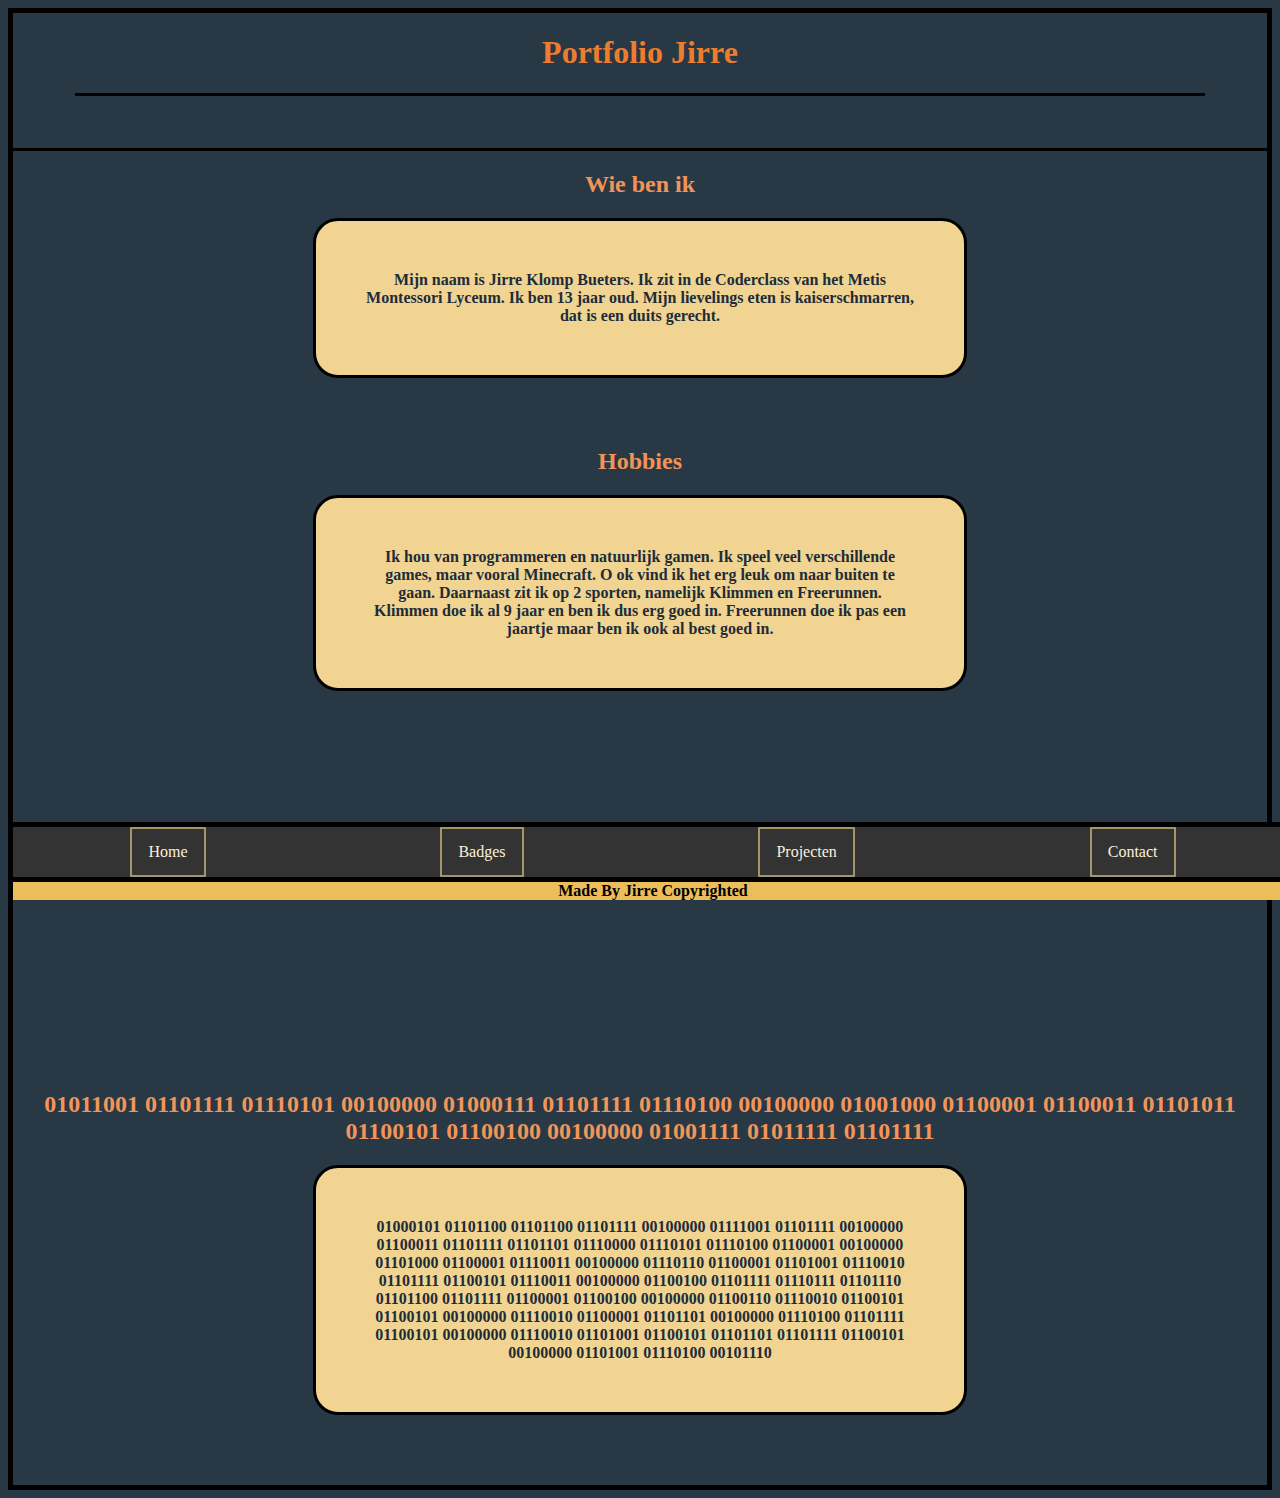
<file: index.html>
<!DOCTYPE html>
<html>
  <head>
    <meta charset="utf-8">
    <title>Portfolio Jirre</title>
    <link rel="stylesheet" href="CSS/opmaak.css" type="text/css">
  </head>
  <body>

    <header><h1 class="Hoofdtitel">Portfolio Jirre</h1>
  <hr size="3" width="90%" color="black">
  <br>
  <br>
  <hr size="3" width="100%" color="black">

</header>
    <article>
      <h2 class="Titel">Wie ben ik</h2>
      <p class='roundedcorners'>Mijn naam is Jirre Klomp Bueters.
        Ik zit in de Coderclass van het Metis Montessori Lyceum.
        Ik ben 13 jaar oud.
      Mijn lievelings eten is kaiserschmarren, dat is een duits gerecht.</p>
    </article>

    <article>
      <h2 class="Titel">Hobbies</h2>
      <p class='roundedcorners'>Ik hou van programmeren en natuurlijk gamen.
        Ik speel veel verschillende games, maar vooral Minecraft. O
        ok vind ik het erg leuk om naar buiten te gaan.
        Daarnaast zit ik op 2 sporten, namelijk Klimmen en Freerunnen.
        Klimmen doe ik al 9 jaar en ben ik dus erg goed in.
        Freerunnen doe ik pas een jaartje maar ben ik ook al best goed in.
    </article>

    <article>
      <h2 id="yougothacked">01011001 01101111 01110101 00100000 01000111 01101111 01110100 00100000 01001000
        01100001 01100011 01101011 01100101 01100100 00100000 01001111 01011111 01101111</h2>
        <p class='roundedcorners'>
          01000101 01101100 01101100 01101111 00100000 01111001 01101111
          00100000 01100011 01101111 01101101 01110000 01110101 01110100
          01100001 00100000 01101000 01100001 01110011 00100000 01110110
          01100001 01101001 01110010 01101111 01100101 01110011 00100000
          01100100 01101111 01110111 01101110 01101100 01101111 01100001
          01100100 00100000 01100110 01110010 01100101 01100101 00100000
          01110010 01100001 01101101 00100000 01110100 01101111 01100101
          00100000 01110010 01101001 01100101 01101101 01101111 01100101
           00100000 01101001 01110100 00101110
        </p>
    </article>


    <nav>
  <ul id="nav">
    <a class='nav_a' href="index.html" class="taakbalk">Home</a>
    <a class='nav_a' href="badges.html" class="taakbalk">Badges</a>
    <a class='nav_a' href="projecten.html" class="taakbalk">Projecten</a>
    <a class='nav_a' href="contact.html" class="taakbalk">Contact</a>
  </ul>
</nav>
    <footer>Made By Jirre Copyrighted</footer>
  </body>
</html>
</file>
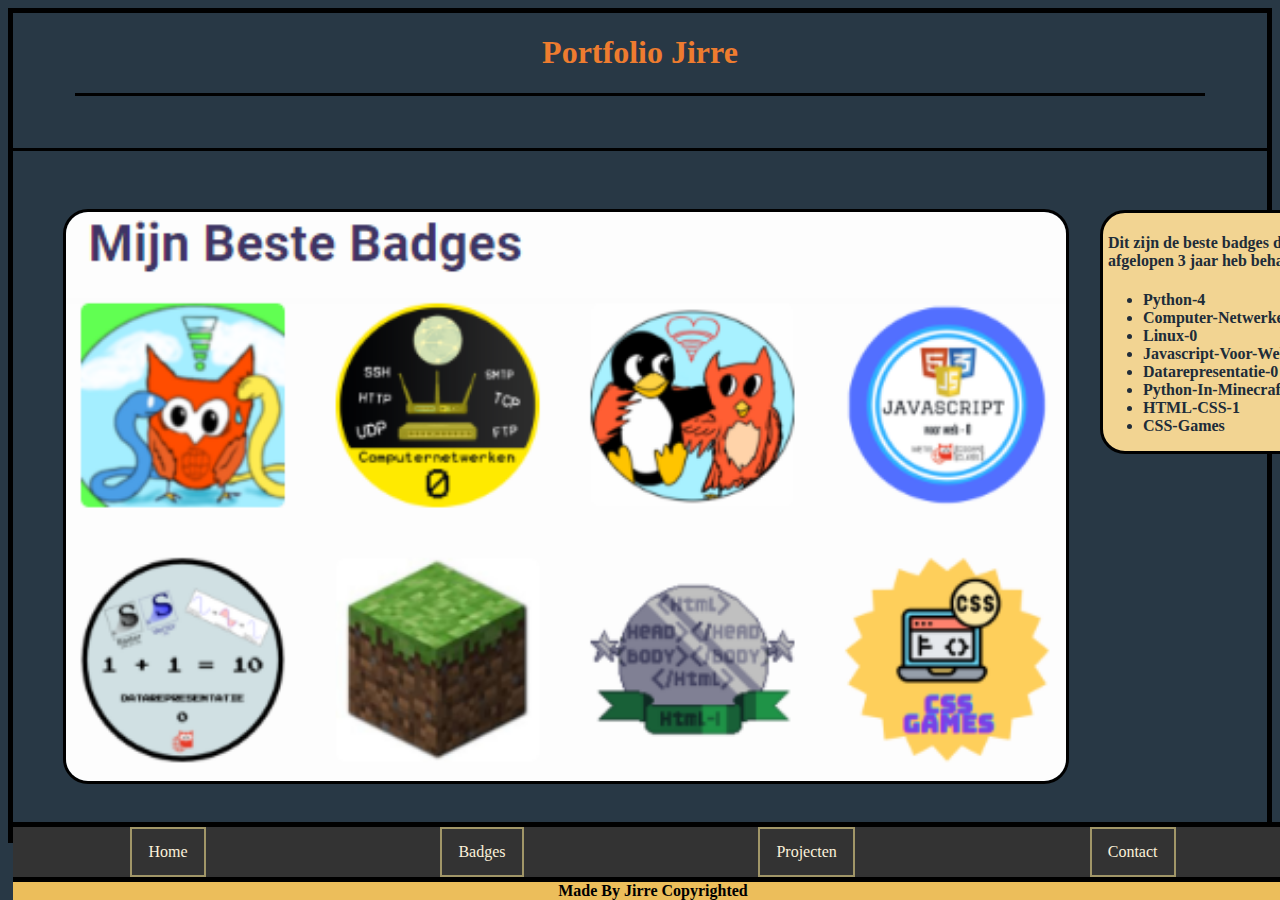
<file: badges.html>
<!DOCTYPE html>
<html>
  <head>
    <meta charset="utf-8">
    <title>Portfolio Jirre</title>
    <link rel="stylesheet" href="CSS/opmaak.css" type="text/css">
  </head>
  <body>

    <header><h1 class="Hoofdtitel">Portfolio Jirre</h1>
  <hr size="3" width="90%" color="black">
  <br>
  <br>
  <hr size="3" width="100%" color="black">
</header>

    <article>
        <img id="badges_foto" src="images/Mijn_Beste_Badges.png">
    </article>


    <aside>
      <p id='badge_p'>Dit zijn de beste badges die ik in de afgelopen 3 jaar heb behaald:</p>
      <ul>
        <li>Python-4</li>
        <li>Computer-Netwerken-0</li>
        <li>Linux-0</li>
        <li>Javascript-Voor-Web-1</li>
        <li>Datarepresentatie-0</li>
        <li>Python-In-Minecraft</li>
        <li>HTML-CSS-1</li>
        <li>CSS-Games</li>
      </ul>
    </aside>

    <nav>
      <ul id="nav">
        <a class='nav_a' href="index.html" class="taakbalk">Home</a>
        <a class='nav_a' href="badges.html" class="taakbalk">Badges</a>
        <a class='nav_a' href="projecten.html" class="taakbalk">Projecten</a>
        <a class='nav_a' href="contact.html" class="taakbalk">Contact</a>
      </ul>
  </nav>
    <footer>Made By Jirre Copyrighted</footer>
  </body>
</html>
</file>
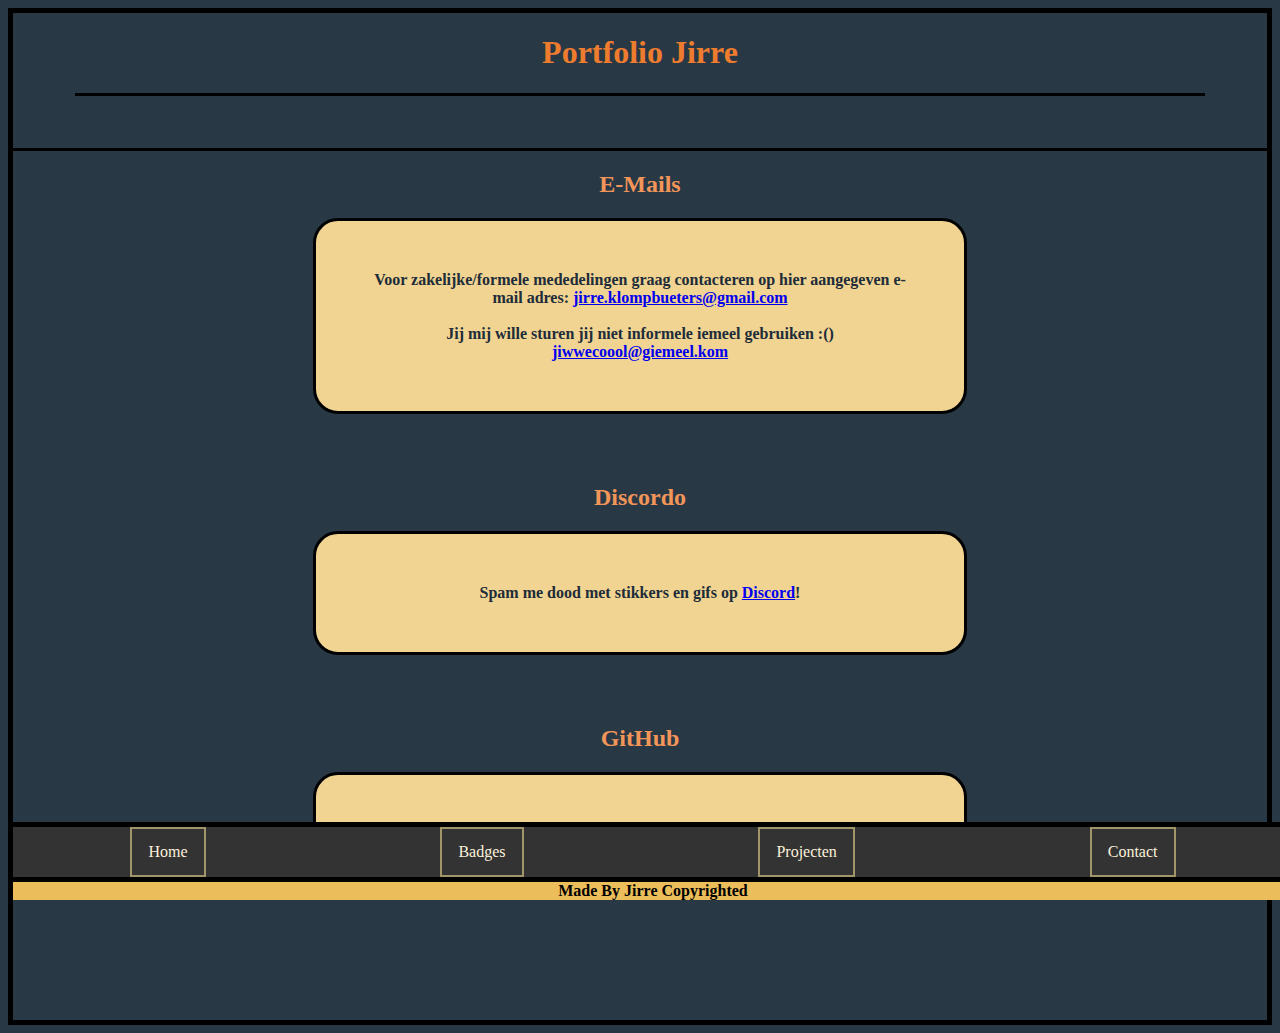
<file: contact.html>
<!DOCTYPE html>
<html>
  <head>
    <meta charset="utf-8">
    <title>Portfolio Jirre</title>
    <link rel="stylesheet" href="CSS/opmaak.css" type="text/css">
  </head>
  <body>

    <header><h1 class="Hoofdtitel">Portfolio Jirre</h1>
  <hr size="3" width="90%" color="black">
  <br>
  <br>
  <hr size="3" width="100%" color="black">

</header>

    <article>
      <h2>E-Mails</h2>
      <p class='roundedcorners'>Voor zakelijke/formele mededelingen graag contacteren op hier aangegeven e-mail adres:
        <a href="mailto:jirre.klompbueters@gmail.com">jirre.klompbueters@gmail.com</a>
      <br>
      <br>
    Jij mij wille sturen jij niet informele iemeel gebruiken :() <a href="mailto:jirremanguy@gmail.com">jiwwecoool@giemeel.kom</a></p>

      <img id='email_logo' src="images/email_logo.jpg">

    </article>


    <article>
      <h2>Discordo</h2>
      <p class='roundedcorners'>Spam me dood met stikkers en gifs op <a href='https://discordapp.com/users/811564725769863208'>Discord</a>!</p>

      <img id='discordo' src="images/discordo.png">

    </article>


    <article>
      <h2>GitHub</h2>
      <p class='roundedcorners'>Kijk naar mijn andere coole projecten op <a href='https://github.com/JirreKlomp'>GitHub</a>!</p>
      <br>
      <br>
      <br>

      <img id='github' src='images/github.png'>

    </article>

    <nav>
  <ul id="nav">
    <a class='nav_a' href="index.html" cla811564725769863208ss="taakbalk">Home</a>
    <a class='nav_a' href="badges.html" class="taakbalk">Badges</a>
    <a class='nav_a' href="projecten.html" class="taakbalk">Projecten</a>
    <a class='nav_a' href="contact.html" class="taakbalk">Contact</a>
  </ul>
</nav>
    <footer>Made By Jirre Copyrighted</footer>
  </body>
</html>
</file>
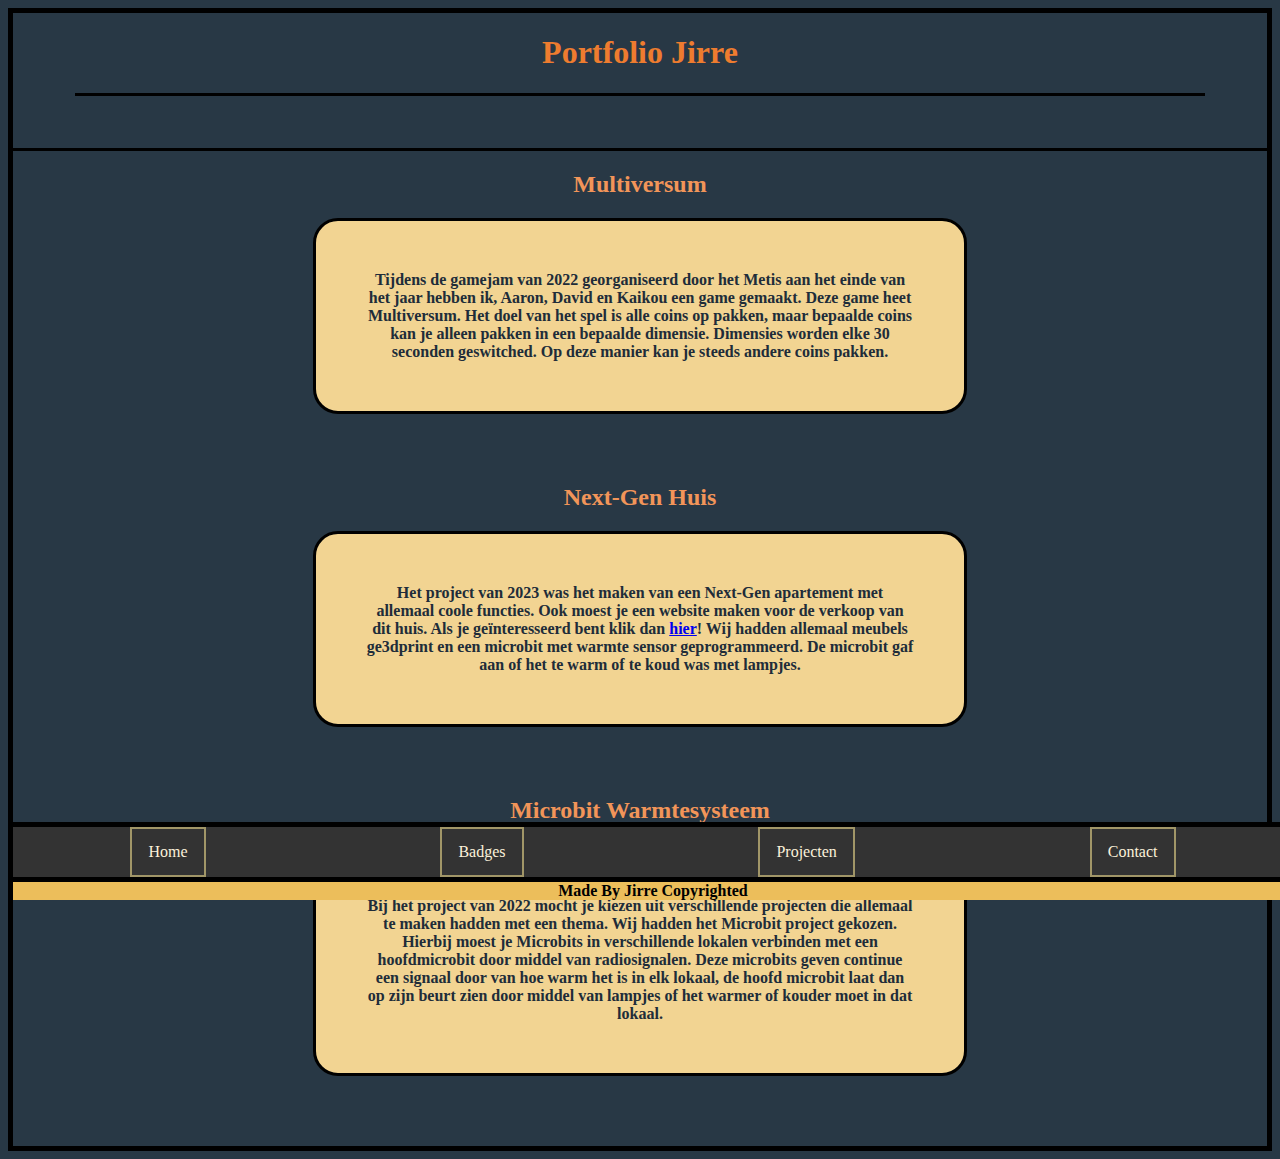
<file: projecten.html>
<!DOCTYPE html>
<html>
  <head>
    <meta charset="utf-8">
    <title>Portfolio Jirre</title>
    <link rel="stylesheet" href="CSS/opmaak.css" type="text/css">
  </head>
  <body>

    <header><h1 class="Hoofdtitel">Portfolio Jirre</h1>
  <hr size="3" width="90%" color="black">
  <br>
  <br>
  <hr size="3" width="100%" color="black">
</header>

    <article>
      <h2>Multiversum</h2>
      <p class='roundedcorners'>Tijdens de gamejam van 2022 georganiseerd door het Metis aan het einde van het jaar hebben
         ik, Aaron, David en Kaikou een game gemaakt.
        Deze game heet Multiversum. Het doel van het spel is alle coins op pakken, maar bepaalde coins kan je alleen pakken in een bepaalde dimensie.
      Dimensies worden elke 30 seconden geswitched. Op deze manier kan je steeds andere coins pakken.</p>
    </article>

    <article>
      <h2>Next-Gen Huis</h2>
      <p class='roundedcorners'>Het project van 2023 was het maken van een Next-Gen apartement met allemaal coole functies.
        Ook moest je een website maken voor de verkoop van dit huis.
        Als je geïnteresseerd bent klik dan <a href="https://coderclass-project-smart-studio.jirreklomp.repl.co/">hier</a>!
      Wij hadden allemaal meubels ge3dprint en een microbit met warmte sensor geprogrammeerd. De microbit gaf aan of het te warm of te koud was met lampjes.</p>
    </article>

    <article>
      <h2>Microbit Warmtesysteem</h2>
      <p class='roundedcorners'>Bij het project van 2022 mocht je kiezen uit verschillende projecten die allemaal te maken hadden met een thema.
        Wij hadden het Microbit project gekozen. Hierbij moest je Microbits in verschillende lokalen verbinden met een hoofdmicrobit door middel van radiosignalen.
      Deze microbits geven continue een signaal door van hoe warm het is in elk lokaal,
      de hoofd microbit laat dan op zijn beurt zien door middel van lampjes of het warmer of kouder moet in dat lokaal.</p>
    </article>

    <nav>
      <ul id="nav">
        <a class='nav_a' href="index.html" class="taakbalk">Home</a>
        <a class='nav_a' href="badges.html" class="taakbalk">Badges</a>
        <a class='nav_a' href="projecten.html" class="taakbalk">Projecten</a>
        <a class='nav_a' href="contact.html" class="taakbalk">Contact</a>
      </ul>

</nav>
    <footer>Made By Jirre Copyrighted</footer>
  </body>
</html>
</file>
<file: CSS/opmaak.css>
body {
  background-color: #283845;
  border: 5px solid black;
}

#nav {
  display: flex;
  justify-content: space-around; /* or space-between */
  list-style-type: none;
  margin: 0;
  padding: 0;
  overflow: hidden;
  background-color: #333;
  border-top: 5px solid black;
  border-bottom: 5px solid black;
}

.nav_a {
  display: flex;
  color: #FBF1DA;
  text-align: center;
  padding: 14px 16px;
  text-decoration: none;
  border: 2px solid #A19668;
}

.Hoofdtitel {
  color: #EE7C2F;
  text-align: center;
}

.Titel {
  text-align: center;
  color: #F19455;
}

.roundedcorners {
  text-align: center;
  margin-left: 300px;
  margin-right: 300px;
  border: 3px solid black;
  border-radius: 25px;
  padding: 50px;
  margin-bottom: 70px;
  color: #202C39;
  background-color: #F2D492;
  font-weight: bold;
}

h2 {
  text-align: center;
  color: #F29559;
}

#yougothacked {
  text-align: center;
  margin-top: 400px;
  color: #F29559;
}

footer {
  position: fixed;
  bottom: 0px;
  width: 100%;
  text-align: center;
  background-color: #ECBE5B;
  font-weight: bold;
  z-index: 2;
}

nav {
  position: fixed;
  bottom: 18px;
  width: 100%;
  text-align: center;
  z-index: 2;
}

aside {
  border: 3px solid black;
  border-radius: 25px;

  width: 300px;

  position: absolute;
  top: 210px;
  left: 1100px;
  display: inline-block;

  color: #202C39;
  background-color: #F2D492;
  font-weight: bold;
}

#badge_p {
  padding: 5px;
}

#email_logo {
  border: 3px solid black;
  border-radius: 25px;

  width: 200px;

  position: absolute;
  left: 1650px;
  top: 195px;
}

#badges_foto {
  border: 3px solid black;
  border-radius: 25px;
  margin: 50px;
  width: 1000px;

  align-items: center;
}

#discordo {
  border: 3px solid black;
  border-radius: 25px;

  width: 200px;

  position: absolute;
  left: 1650px;
  top: 450px;
}

#github {
  border: 3px solid black;
  border-radius: 25px;

  width: 200px;

  position: absolute;
  left: 1650px;
  top: 700px;
}
</file>
